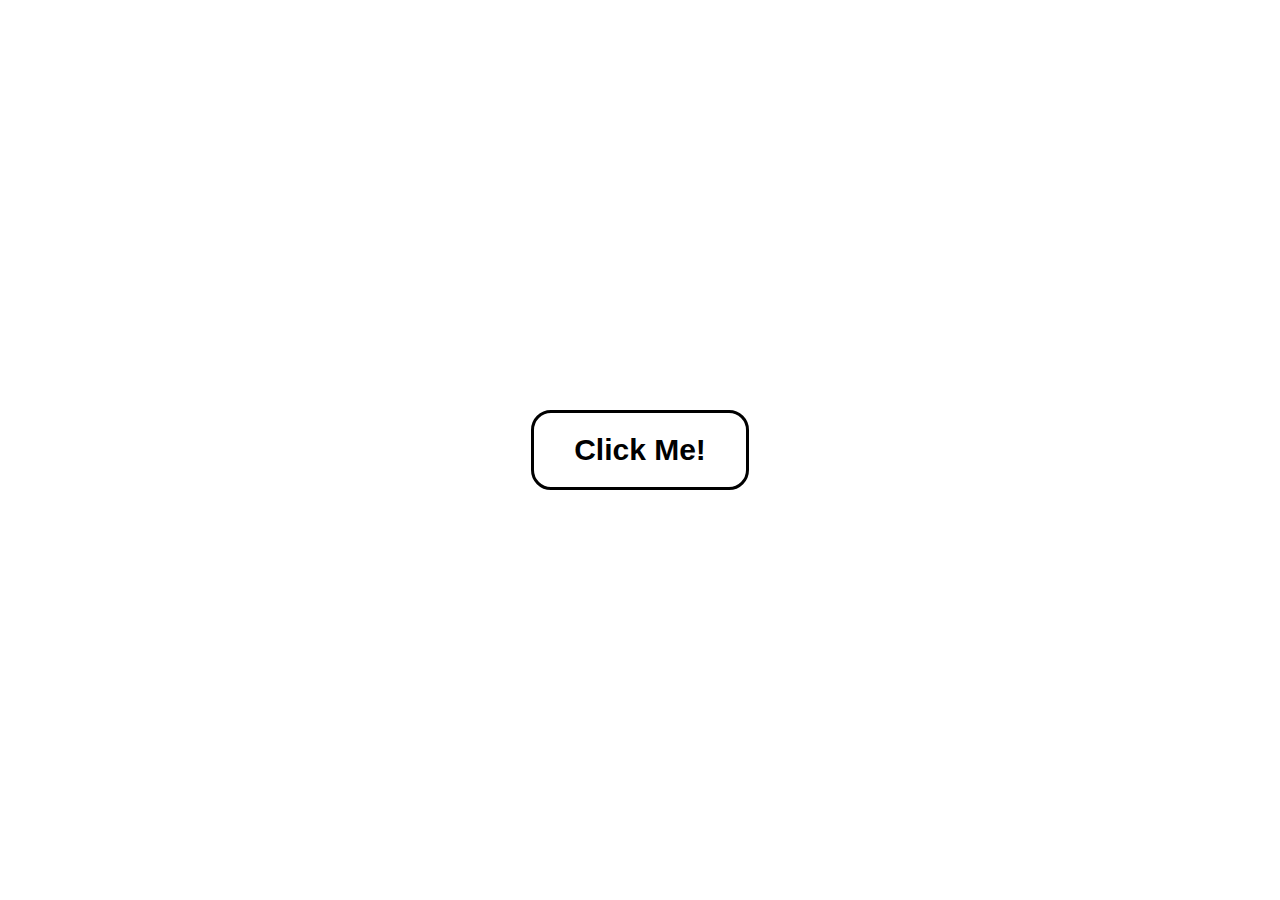
<file: LEVEL 1/TASK 2/Background Change/index.html>
<!DOCTYPE html>
<html lang="en">
<head>
    <meta charset="UTF-8">
    <meta name="viewport" content="width=device-width, initial-scale=1.0">
    <title>Background Change</title>
    <style>
        *{
            padding: 0;
            margin: 0;
            box-sizing: border-box;
        }
        body{
            display: flex;
            justify-content: center;
            align-items: center;
            height: 100vh;
            background: white;
        }
        button{
            outline: none;
            border: 3px solid black;
            padding: 20px 40px;
            border-radius: 20px;
            font-size: 30px;
            font-weight: 600;
            background: white;
            cursor: pointer;
        }
    </style>
</head>
<body>
    <button class="btn">Click Me!</button>
    <script>
        let color = ["orange","red","violet", "crimson","yellow","Green","brown","blue","aqua"];
        let btn = document.querySelector(".btn");

        btn.addEventListener("click", () => {
            let randomColor = color[Math.floor(Math.random()*color.length)];
            document.body.style.background = randomColor;
            btn.style.background = "transparent";
            btn.style.boxShadow = "2px 2px 20px #ffffff";
        });
    </script>
</body>
</html>
</file>
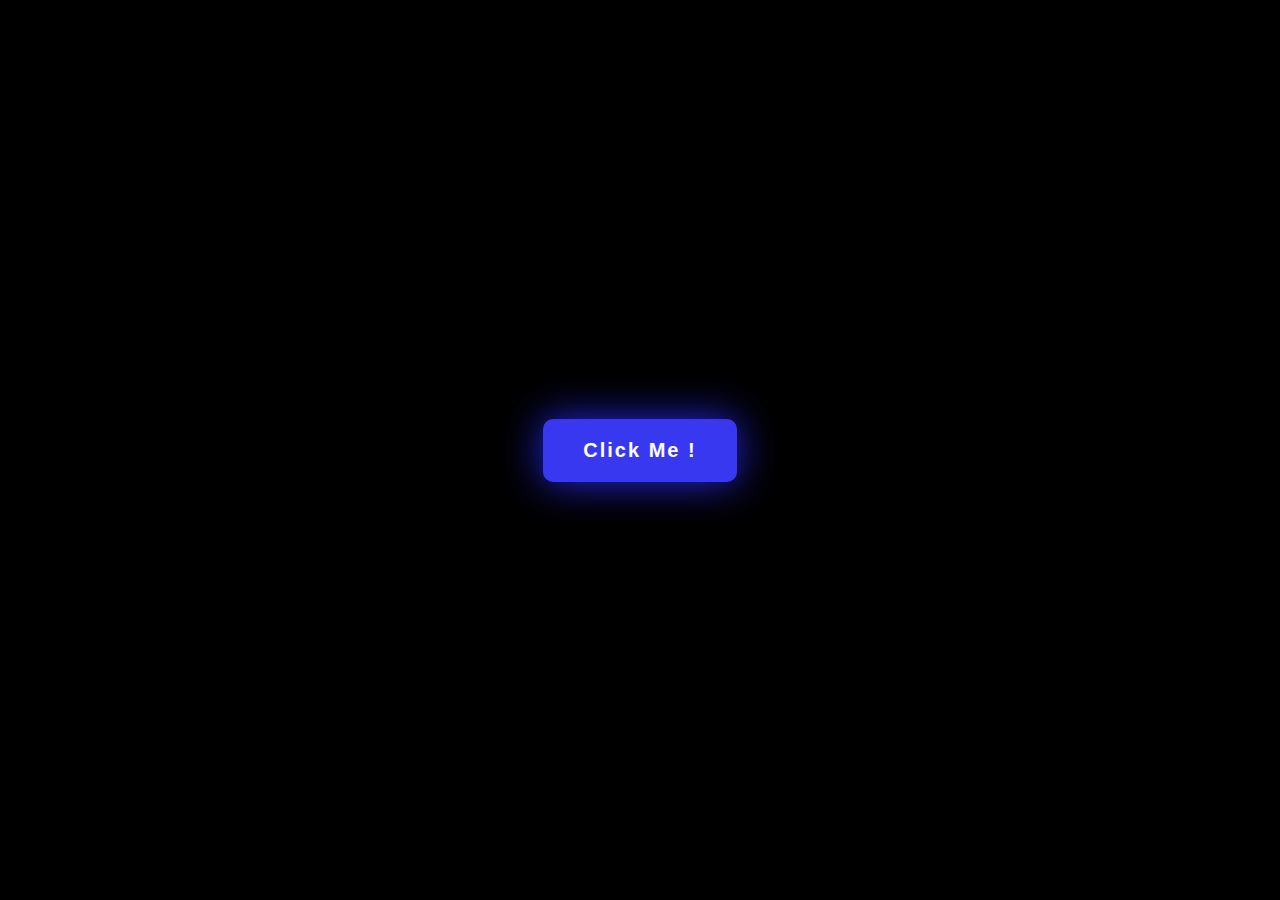
<file: LEVEL 1/TASK 2/Button Change/index.html>
<!DOCTYPE html>
<html lang="en">

<head>
    <meta charset="UTF-8">
    <meta name="viewport" content="width=device-width, initial-scale=1.0">
    <title>Button Change</title>
    <style>
        * {
            padding: 0;
            margin: 0;
            box-sizing: border-box;
        }

        body {
            display: flex;
            justify-content: center;
            align-items: center;
            height: 100vh;
            background-color: black;
        }

        button {
            padding: 20px 40px;
            font-size: 20px;
            border-radius: 10px;
            outline: 0;
            border: 0;
            letter-spacing: 2px;
            font-weight: 600;
            color: white;
            cursor: pointer;
        }

        #Change-btn {
            background-color: rgb(56, 56, 240);
            box-shadow: 0 0 40px rgb(38, 38, 233);
        }
    </style>
</head>

<body>
    <button id="Change-btn">Click Me !</button>
    <script>
        let btn = document.querySelector("#Change-btn");

        btn.addEventListener("click", () => {
            btn.style.background = "yellow";
            btn.style.boxShadow = "0 0 40px yellow";
            btn.style.transition = ".5s ease";
        });
    </script>
</body>

</html>
</file>
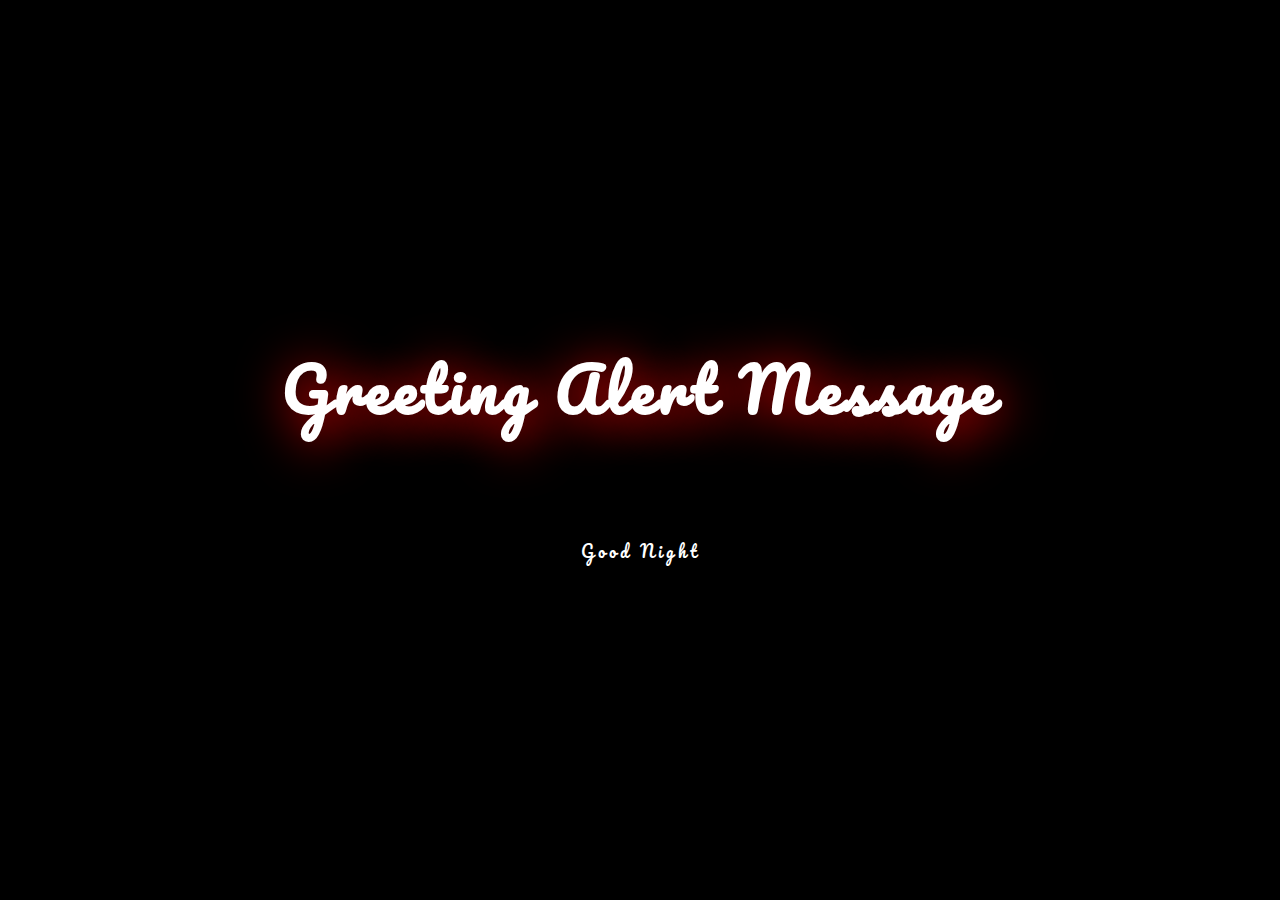
<file: LEVEL 1/TASK 2/Greeting/index.html>
<!DOCTYPE html>
<html lang="en">
<head>
    <meta charset="UTF-8">
    <meta name="viewport" content="width=device-width, initial-scale=1.0">
    <title>Greeting</title>
    <style>
        @import url('https://fonts.googleapis.com/css2?family=Pacifico&family=Poppins:ital,wght@0,300;0,400;0,600;0,900;1,600;1,800&display=swap');

        *{
            margin: 0;
            padding: 0;
            box-sizing: border-box;
        }
        body{
            display: flex;
            flex-direction: column;
            justify-content: center;
            align-items: center;
            text-align: center;
            height: 100vh;
            font-family: 'Pacifico', cursive;
            background-color: black;
            color: white;
            letter-spacing: 4px;
        }
        h1{
            letter-spacing: 4px;
            font-size: 60px;
            text-shadow: 4px 4px 50px #ff0000;

        }
        .greet{
            margin-top: 6rem;
        }
    </style>
</head>
<body>
    <h1>Greeting Alert Message</h1>
    <h1 class="greet"></h1>
    <script>
        let greet = document.querySelector('.greet')
        const currentTime = new Date().getHours();
        let greeting;

        if(currentTime < 12){
            greeting ="Good Morning";
        }else if(currentTime < 18){
            greeting ="Good Afternoon";
        }
        else{
            greeting = "Good Night";
        }
       greet = document.write(greeting);
    </script>
</body>
</html>
</file>
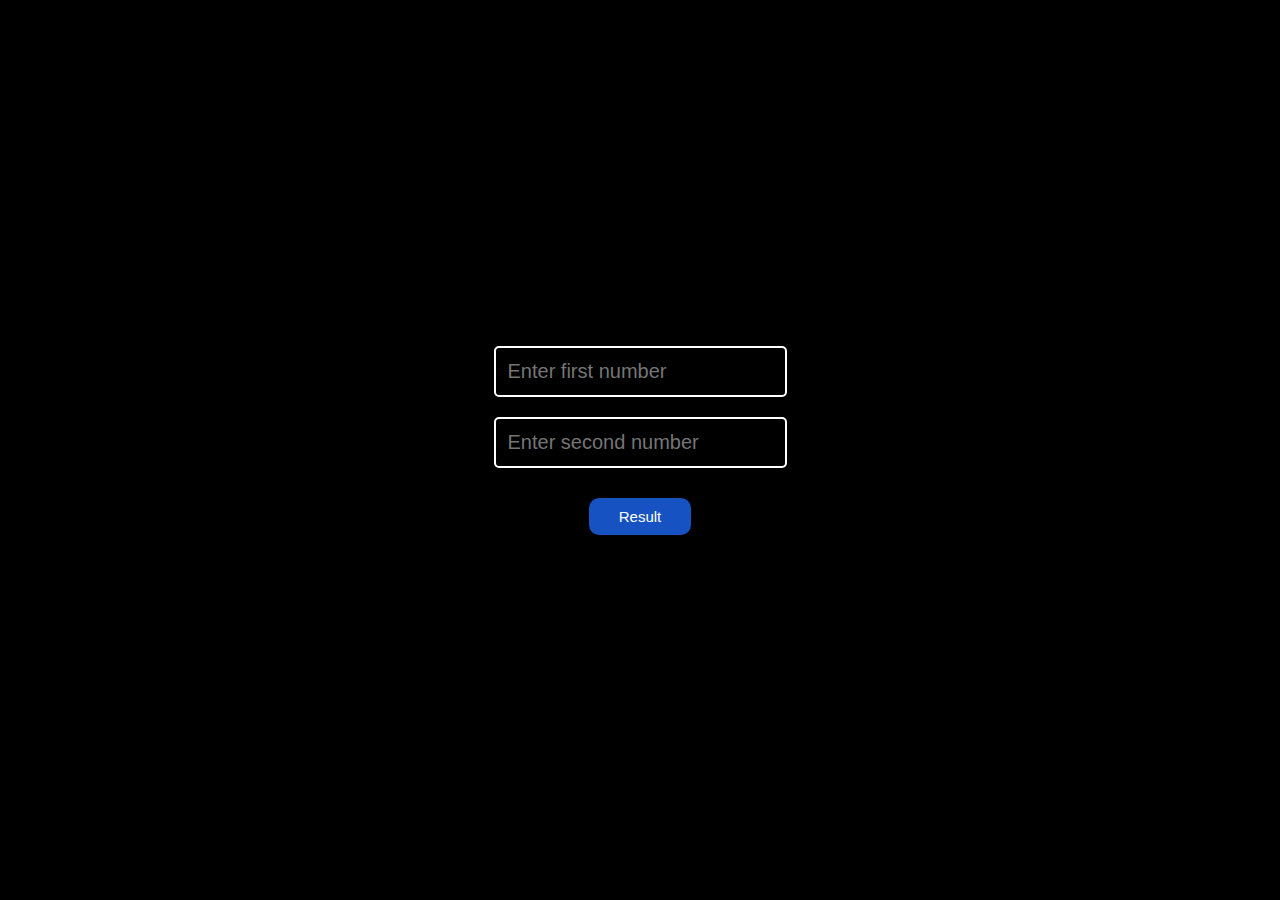
<file: LEVEL 1/TASK 2/Sum Two Num/index.html>
<!DOCTYPE html>
<html lang="en">

<head>
    <meta charset="UTF-8">
    <meta name="viewport" content="width=device-width, initial-scale=1.0">
    <title>Sum Two Number</title>
    <style>
        * {
            margin: 0;
            padding: 0;
            box-sizing: border-box;
        }

        body {
            background: black;
        }

        .container {
            display: flex;
            flex-direction: column;
            justify-content: center;
            align-items: center;
            height: 100vh;
        }

        .container input {
            margin: 10px;
            padding: 12px;
            outline: none;
            border: 2px solid white;
            background: transparent;
            border-radius: 5px;
            font-size: 20px;
            color: white;
        }

        button {
            padding: 10px 30px;
            border-radius: 10px;
            background-color: rgb(22, 82, 194);
            color: white;
            cursor: pointer;
            font-size: 15px;
            outline: none;
            border: none;
            margin-top: 20px;
        }

        p {
            font-size: 25px;
            text-align: center;
            color: white;
            margin-top: 30px;
        }
    </style>
</head>

<body>
    <div class="container">
        <input type="number" id="number1" placeholder="Enter first number">
        <input type="number" id="number2" placeholder="Enter second number">
        <button class="result">Result</button>
        <p id="show-result"></p>
    </div>
    <script>
        let number1 = document.querySelector("#number1");
        let number2 = document.querySelector("#number2");
        let result = document.querySelector("#show-result");
        let btn = document.querySelector(".result");

        btn.addEventListener('click', () => {
            let num1 = Number(number1.value);
            let num2 = Number(number2.value);
            let sum = num1+num2;
            result.textContent = `Result : ${sum}`;
        })

    </script>
</body>

</html>
</file>
